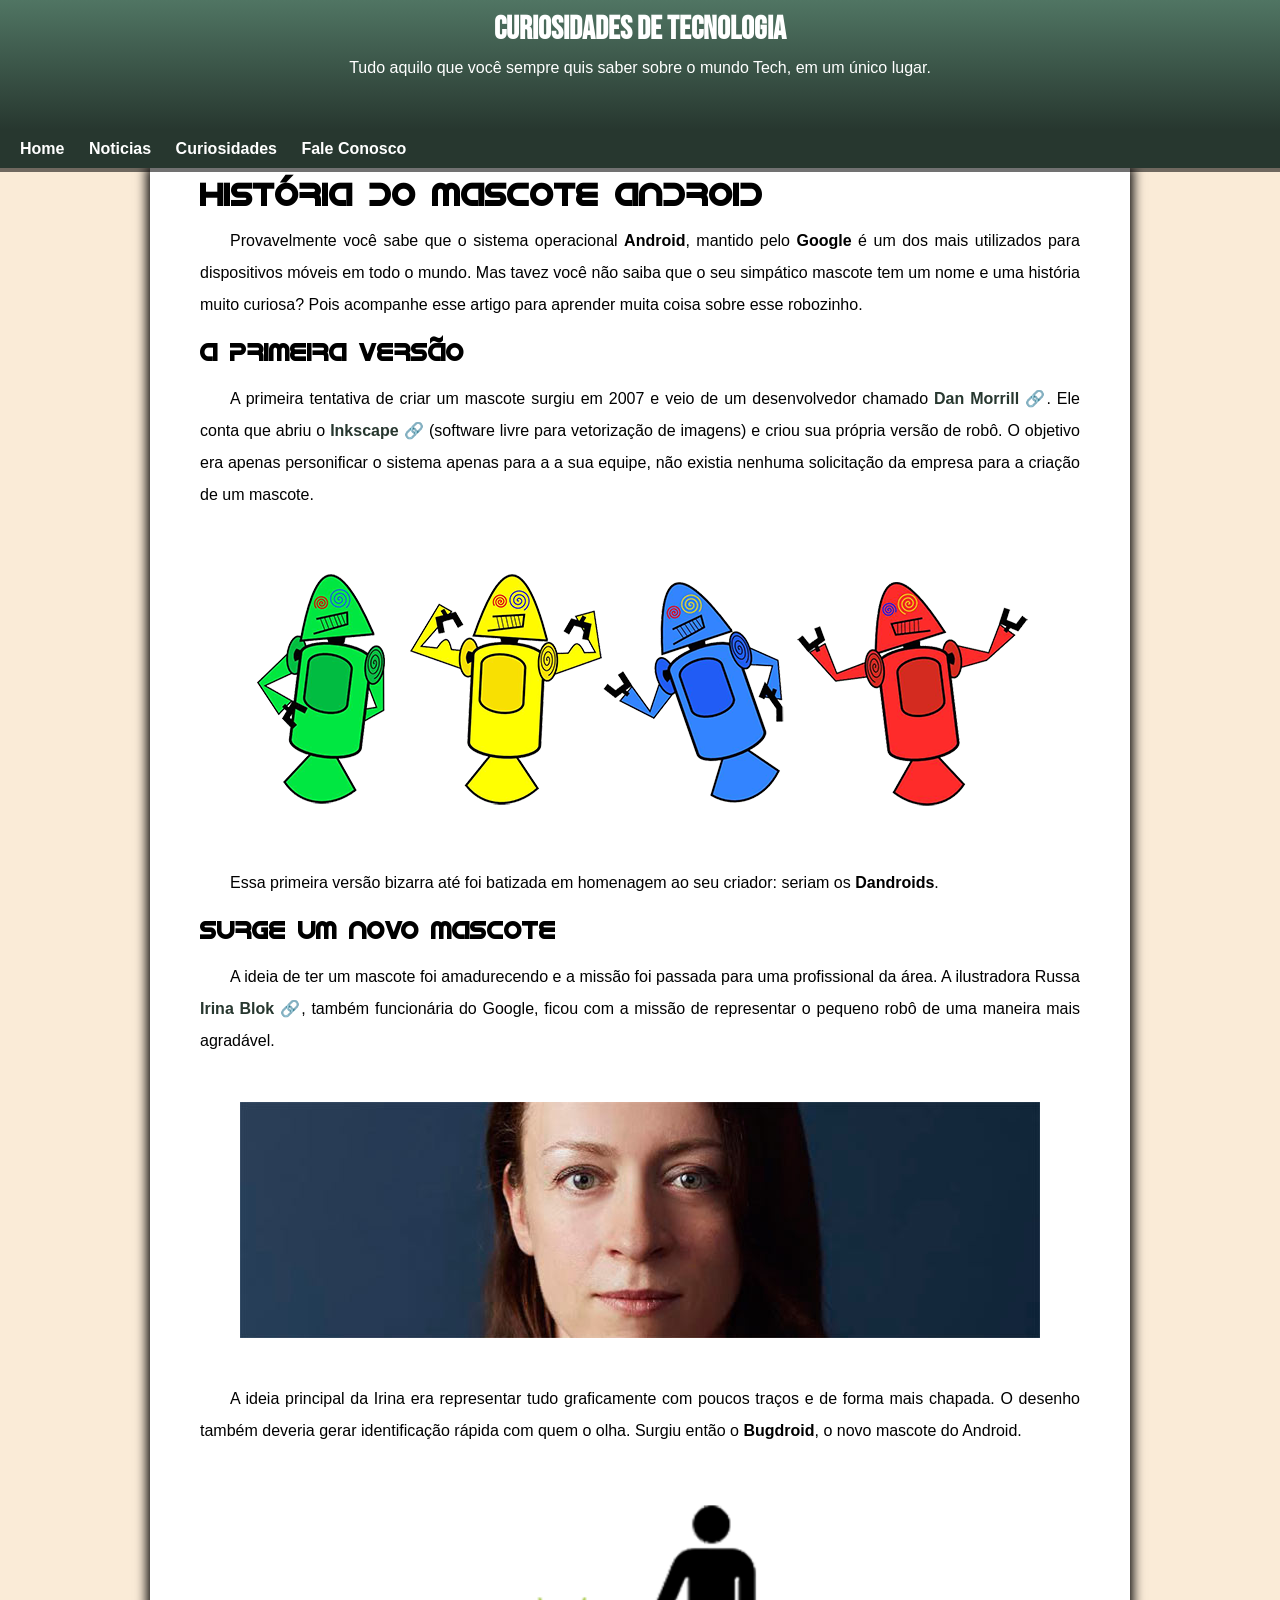
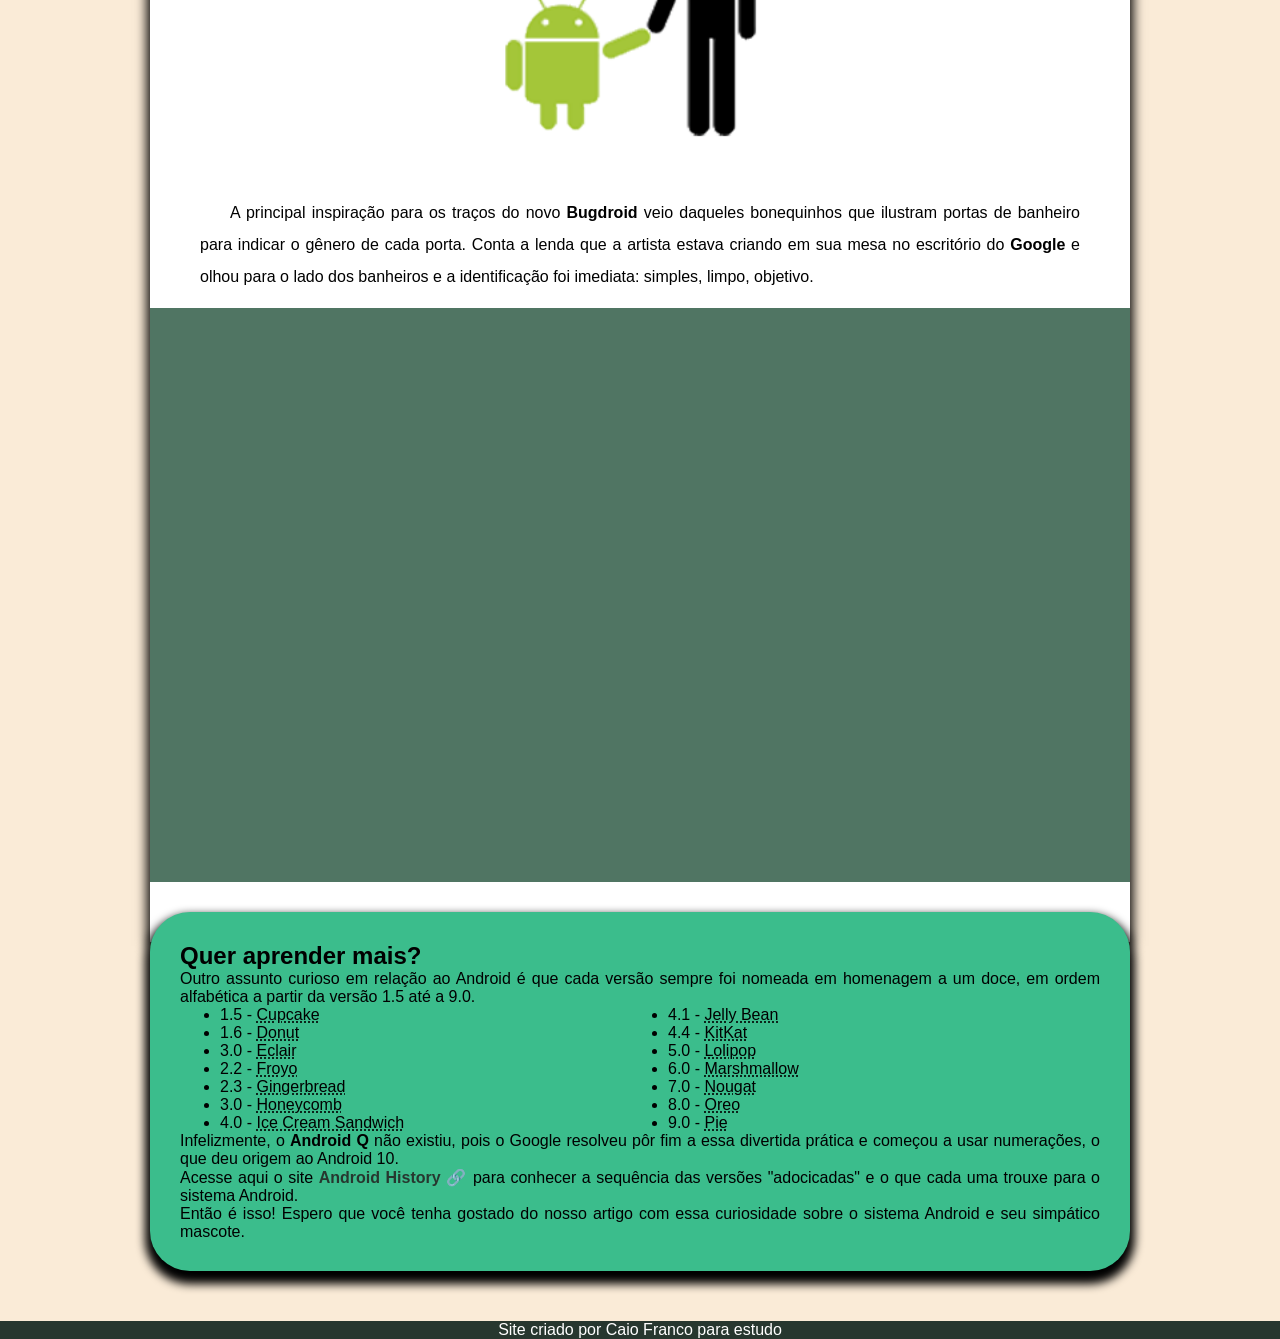
<file: index.html>
<!DOCTYPE html>
<html lang="pt-br">
<head>
    <meta charset="UTF-8">
    <meta name="viewport" content="width=device-width, initial-scale=1.0">
    <title>Como surgiu o mascote do Android</title>
    <link rel="shortcut icon" href="favicon.ico" type="image/x-icon">
    <link rel="stylesheet" href="estilo/style.css">

</head>
<body>
    
    <header>
        <h1>CURIOSIDADES DE TECNOLOGIA</h1>
        
        <p>Tudo aquilo que você sempre quis saber sobre o mundo Tech, em um único lugar.</p>

        
    </header>

    <nav>
        <a href="#">Home</a>
        <a href="#">Noticias</a>
        <a href="#">Curiosidades</a>
        <a href="#">Fale Conosco</a>
    </nav>

    <main>
        <h1>HISTÓRIA DO MASCOTE ANDROID</h1>

        <p>Provavelmente você sabe que o sistema operacional <strong>Android</strong>, mantido pelo <strong>Google</strong> é um dos mais utilizados para dispositivos móveis em todo o mundo. Mas tavez você não saiba que o seu simpático mascote tem um nome e uma história muito curiosa? Pois acompanhe esse artigo para aprender muita coisa sobre esse robozinho.</p>

        <h2>A PRIMEIRA VERSÃO</h2>

        <p>A primeira tentativa de criar um mascote surgiu em 2007 e veio de um desenvolvedor chamado <a href="https://androidcommunity.com/dan-morrill-shows-us-the-android-mascot-that-almost-was-20130103/" target="_blank">Dan Morrill &#x1F517</a>. Ele conta que abriu o <a href="https://inkscape.org/pt-br/" target="_blank">Inkscape &#x1F517</a> (software livre para vetorização de imagens) e criou sua própria versão de robô. O objetivo era apenas personificar o sistema apenas para a a sua equipe, não existia nenhuma solicitação da empresa para a criação de um mascote.</p>

        <img id="dandroid" src="dan-droids.png" alt="png">
        <p>Essa primeira versão bizarra até foi batizada em homenagem ao seu criador: seriam os <strong>Dandroids</strong>.</p>

        <h2>SURGE UM NOVO MASCOTE</h2>

        <p>A ideia de ter um mascote foi amadurecendo e a missão foi passada para uma profissional da área. A ilustradora Russa <a href="https://www.irinablok.com/" target="_blank">Irina Blok &#x1F517</a>, também funcionária do Google, ficou com a missão de representar o pequeno robô de uma maneira mais agradável.</p>

        <img id="irina" src="irina-blok.jpg" alt="jpg">

        <p>A ideia principal da Irina era representar tudo graficamente com poucos traços e de forma mais chapada. O desenho também deveria gerar identificação rápida com quem o olha. Surgiu então o <strong>Bugdroid</strong>, o novo mascote do Android.</p>

        <img id="bugdroid" src="bugdroid.png" alt="png">

        <p>A principal inspiração para os traços do novo <strong>Bugdroid</strong> veio daqueles bonequinhos que ilustram portas de banheiro para indicar o gênero de cada porta. Conta a lenda que a artista estava criando em sua mesa no escritório do <strong>Google</strong> e olhou para o lado dos banheiros e a identificação foi imediata: simples, limpo, objetivo.</p>

        <div class="video">
            <iframe width="560" height="315" src="https://www.youtube.com/embed/l2UDgpLz20M?si=P1Lf-jUc2yl-csrR" title="YouTube video player" frameborder="0" allow="accelerometer; autoplay; clipboard-write; encrypted-media; gyroscope; picture-in-picture; web-share" allowfullscreen></iframe>
        </div>

    </main>

    <aside>
       
        <h1>Quer aprender mais?</h1>

        <p>Outro assunto curioso em relação ao Android é que cada versão sempre foi nomeada em homenagem a um doce, em ordem alfabética a partir da versão 1.5 até a 9.0.</p>

        
        <ul>
            <li>1.5 - <abbr title="Bolo de Copo">Cupcake</abbr></li>
            <li>1.6 - <abbr title="Rosquinha">Donut</abbr></li>
            <li>3.0 - <abbr title="Bomba">Eclair</abbr></li>
            <li>2.2 - <abbr title="Iogurte Congelado">Froyo</abbr></li>
            <li>2.3 - <abbr title="Biscoito de Gengibre">Gingerbread</abbr></li>
            <li>3.0 - <abbr title="Favo de Mel">Honeycomb</abbr></li>
            <li>4.0 - <abbr title="Sanduiche de Sorvete">Ice Cream Sandwich</abbr></li>
            <li>4.1 - <abbr title="Jujuba">Jelly Bean</abbr></li>
            <li>4.4 - <abbr title="KitKat">KitKat</abbr></li>
            <li>5.0 - <abbr title="Pirulito">Lolipop</abbr></li>
            <li>6.0 - <abbr title="Marshmallow">Marshmallow</abbr></li>
            <li>7.0 - <abbr title="Torrone">Nougat</abbr></li>
            <li>8.0 - <abbr title="Oreo">Oreo</abbr></li>
            <li>9.0 - <abbr title="Torta">Pie</abbr></li>
        </ul>

        <p>Infelizmente, o <strong>Android Q</strong> não existiu, pois o Google resolveu pôr fim a essa divertida prática e começou a usar numerações, o que deu origem ao Android 10.
        </p>

        <p>Acesse aqui o site <a href="https://www.android.com/intl/en_uk/" target="_blank">Android History &#x1F517</a> para conhecer a sequência das versões "adocicadas" e o que cada uma trouxe para o sistema Android.</p>
        
    

        <p>Então é isso! Espero que você tenha gostado do nosso artigo com essa curiosidade sobre o sistema Android e seu simpático mascote.</p>
    </aside>

    <footer id="criador">
        <p>Site criado por Caio Franco para estudo</p>
    </footer>
</body>
</html>
</file>
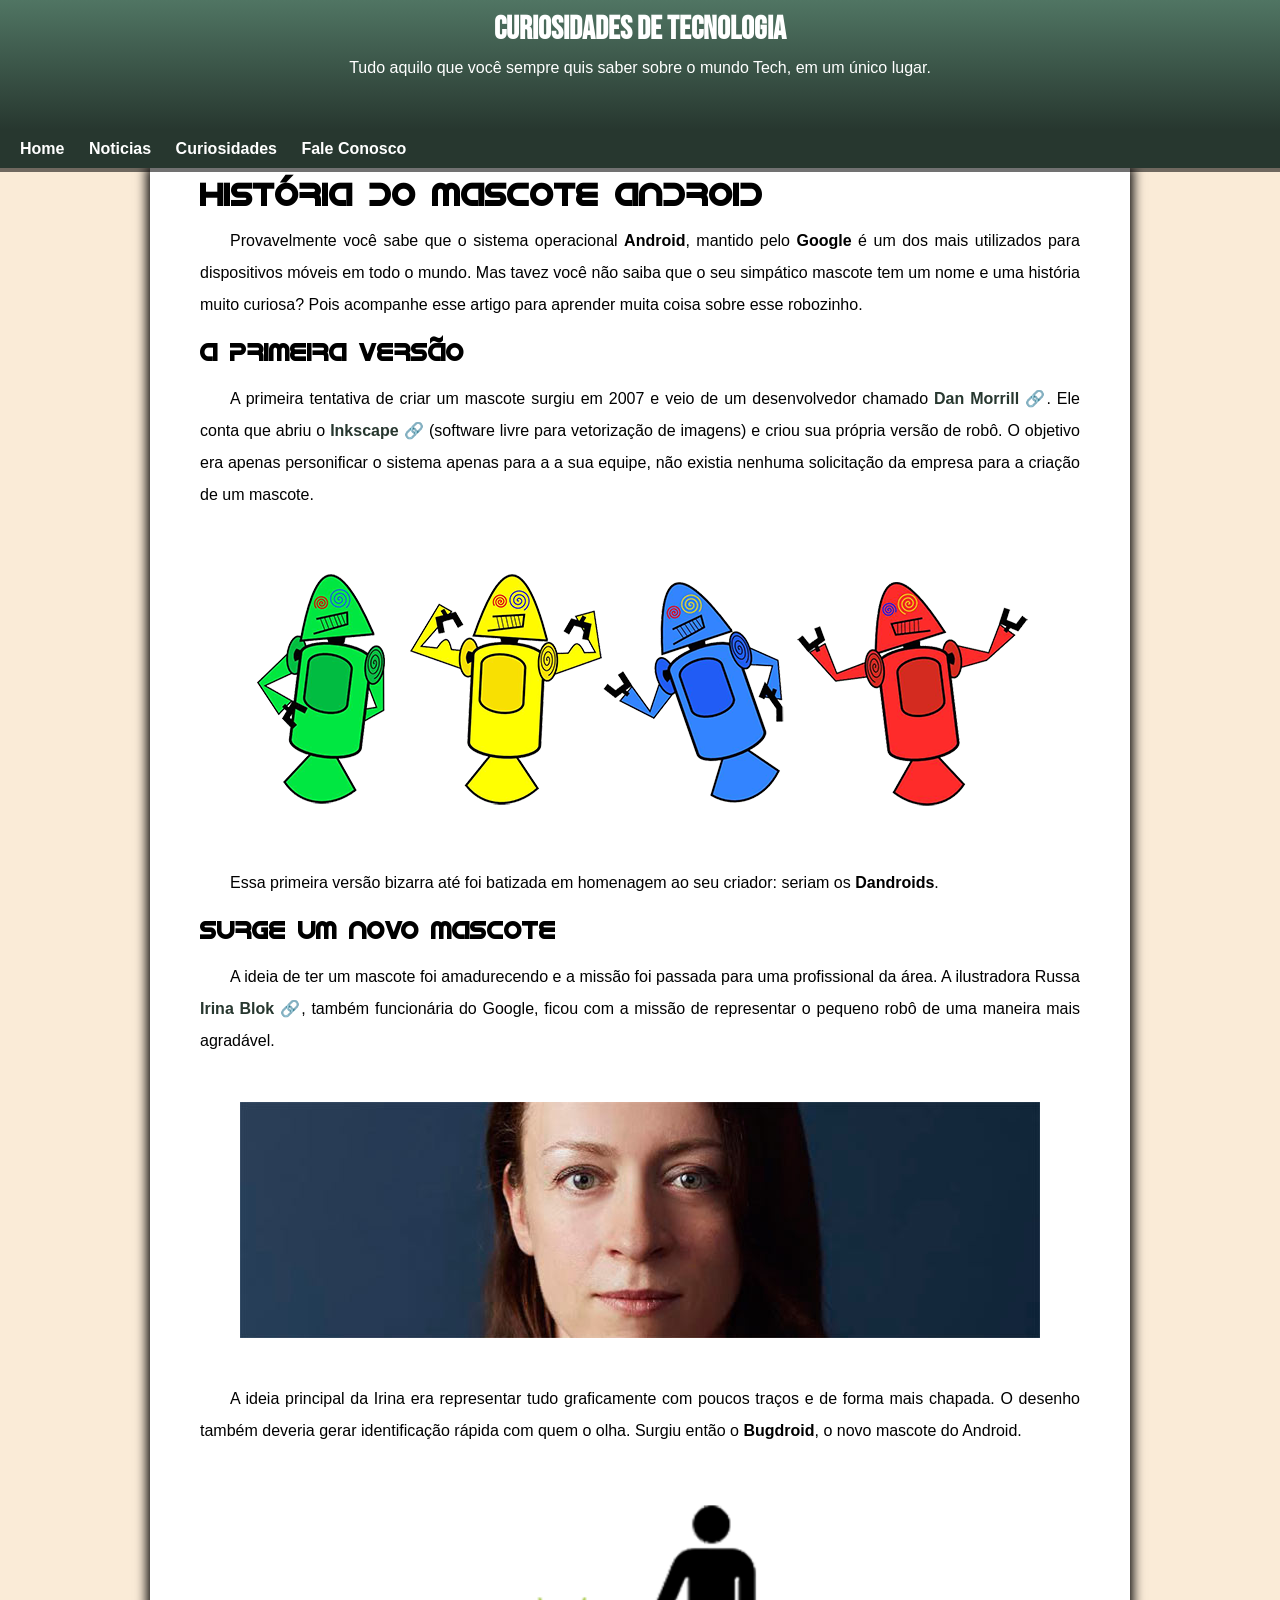
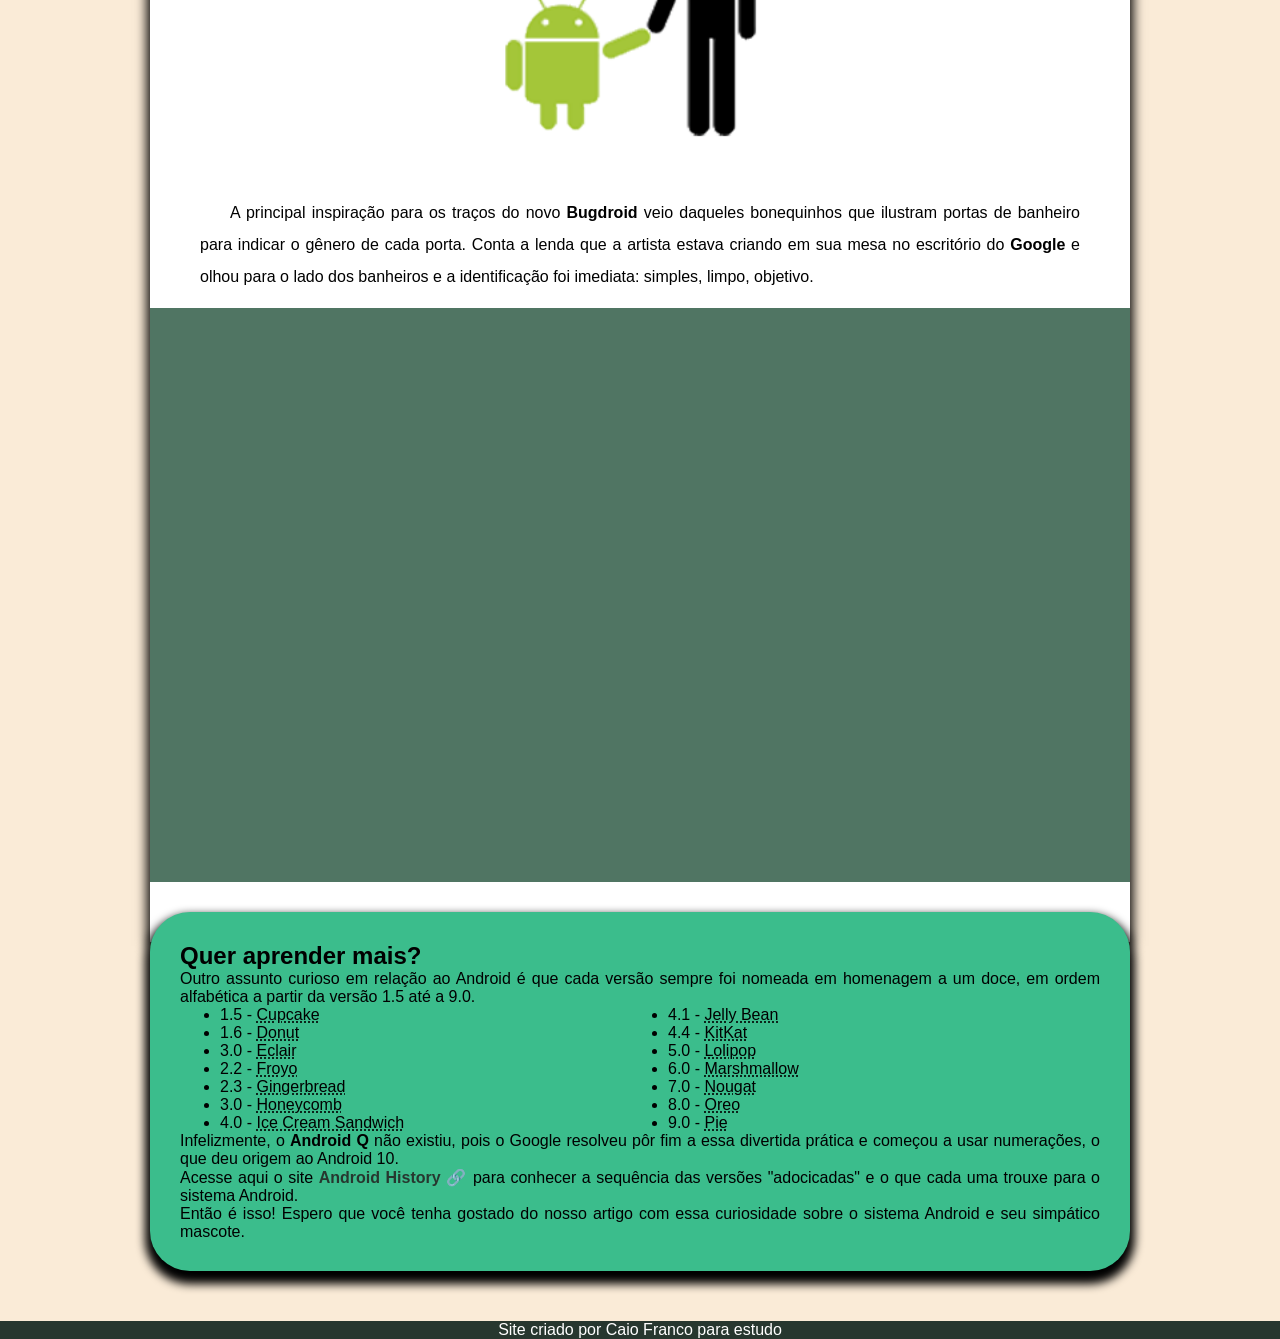
<file: Site.html>
<!DOCTYPE html>
<html lang="pt-br">
<head>
    <meta charset="UTF-8">
    <meta name="viewport" content="width=device-width, initial-scale=1.0">
    <title>Como surgiu o mascote do Android</title>
    <link rel="shortcut icon" href="favicon.ico" type="image/x-icon">
    <link rel="stylesheet" href="estilo/style.css">

</head>
<body>
    <a href=""></a>
    <header>
        <h1>CURIOSIDADES DE TECNOLOGIA</h1>
        
        <p>Tudo aquilo que você sempre quis saber sobre o mundo Tech, em um único lugar.</p>

        
    </header>

    <nav>
        <a href="#">Home</a>
        <a href="#">Noticias</a>
        <a href="#">Curiosidades</a>
        <a href="#">Fale Conosco</a>
    </nav>

    <main>
        <h1>HISTÓRIA DO MASCOTE ANDROID</h1>

        <p>Provavelmente você sabe que o sistema operacional <strong>Android</strong>, mantido pelo <strong>Google</strong> é um dos mais utilizados para dispositivos móveis em todo o mundo. Mas tavez você não saiba que o seu simpático mascote tem um nome e uma história muito curiosa? Pois acompanhe esse artigo para aprender muita coisa sobre esse robozinho.</p>

        <h2>A PRIMEIRA VERSÃO</h2>

        <p>A primeira tentativa de criar um mascote surgiu em 2007 e veio de um desenvolvedor chamado <a href="https://androidcommunity.com/dan-morrill-shows-us-the-android-mascot-that-almost-was-20130103/" target="_blank">Dan Morrill &#x1F517</a>. Ele conta que abriu o <a href="https://inkscape.org/pt-br/" target="_blank">Inkscape &#x1F517</a> (software livre para vetorização de imagens) e criou sua própria versão de robô. O objetivo era apenas personificar o sistema apenas para a a sua equipe, não existia nenhuma solicitação da empresa para a criação de um mascote.</p>

        <img id="dandroid" src="dan-droids.png" alt="png">
        <p>Essa primeira versão bizarra até foi batizada em homenagem ao seu criador: seriam os <strong>Dandroids</strong>.</p>

        <h2>SURGE UM NOVO MASCOTE</h2>

        <p>A ideia de ter um mascote foi amadurecendo e a missão foi passada para uma profissional da área. A ilustradora Russa <a href="https://www.irinablok.com/" target="_blank">Irina Blok &#x1F517</a>, também funcionária do Google, ficou com a missão de representar o pequeno robô de uma maneira mais agradável.</p>

        <img id="irina" src="irina-blok.jpg" alt="jpg">

        <p>A ideia principal da Irina era representar tudo graficamente com poucos traços e de forma mais chapada. O desenho também deveria gerar identificação rápida com quem o olha. Surgiu então o <strong>Bugdroid</strong>, o novo mascote do Android.</p>

        <img id="bugdroid" src="bugdroid.png" alt="png">

        <p>A principal inspiração para os traços do novo <strong>Bugdroid</strong> veio daqueles bonequinhos que ilustram portas de banheiro para indicar o gênero de cada porta. Conta a lenda que a artista estava criando em sua mesa no escritório do <strong>Google</strong> e olhou para o lado dos banheiros e a identificação foi imediata: simples, limpo, objetivo.</p>

        <div class="video">
            <iframe width="560" height="315" src="https://www.youtube.com/embed/l2UDgpLz20M?si=P1Lf-jUc2yl-csrR" title="YouTube video player" frameborder="0" allow="accelerometer; autoplay; clipboard-write; encrypted-media; gyroscope; picture-in-picture; web-share" allowfullscreen></iframe>
        </div>

    </main>

    <aside>
       
        <h1>Quer aprender mais?</h1>

        <p>Outro assunto curioso em relação ao Android é que cada versão sempre foi nomeada em homenagem a um doce, em ordem alfabética a partir da versão 1.5 até a 9.0.</p>

        
        <ul>
            <li>1.5 - <abbr title="Bolo de Copo">Cupcake</abbr></li>
            <li>1.6 - <abbr title="Rosquinha">Donut</abbr></li>
            <li>3.0 - <abbr title="Bomba">Eclair</abbr></li>
            <li>2.2 - <abbr title="Iogurte Congelado">Froyo</abbr></li>
            <li>2.3 - <abbr title="Biscoito de Gengibre">Gingerbread</abbr></li>
            <li>3.0 - <abbr title="Favo de Mel">Honeycomb</abbr></li>
            <li>4.0 - <abbr title="Sanduiche de Sorvete">Ice Cream Sandwich</abbr></li>
            <li>4.1 - <abbr title="Jujuba">Jelly Bean</abbr></li>
            <li>4.4 - <abbr title="KitKat">KitKat</abbr></li>
            <li>5.0 - <abbr title="Pirulito">Lolipop</abbr></li>
            <li>6.0 - <abbr title="Marshmallow">Marshmallow</abbr></li>
            <li>7.0 - <abbr title="Torrone">Nougat</abbr></li>
            <li>8.0 - <abbr title="Oreo">Oreo</abbr></li>
            <li>9.0 - <abbr title="Torta">Pie</abbr></li>
        </ul>

        <p>Infelizmente, o <strong>Android Q</strong> não existiu, pois o Google resolveu pôr fim a essa divertida prática e começou a usar numerações, o que deu origem ao Android 10.
        </p>

        <p>Acesse aqui o site <a href="https://www.android.com/intl/en_uk/" target="_blank">Android History &#x1F517</a> para conhecer a sequência das versões "adocicadas" e o que cada uma trouxe para o sistema Android.</p>
        
    

        <p>Então é isso! Espero que você tenha gostado do nosso artigo com essa curiosidade sobre o sistema Android e seu simpático mascote.</p>
    </aside>

    <footer id="criador">
        <p>Site criado por Caio Franco para estudo</p>
    </footer>
</body>
</html>
</file>
<file: estilo/style.css>
@charset "UTF-8";


@import url('https://fonts.googleapis.com/css2?family=Bebas+Neue&display=swap');
@font-face {
    font-family: 'idroid';
    src: url(../fontes/IDroid.otf);
}

:root{
    --cor00: #3BBD8C;
    --cor01: #51A87D;
    --cor02: #507563;
    --cor03: #3A423E;
    --cor04: #27372F;
    --cor05: #faebd7;

    --fonte-padrao: Arial, Verdana, Helvetica, sans-serif;
    --fonte-destaque: 'Bebas Neue', 'cursive';
    --fonte-android: 'idroid', 'cursive';
}

*{
    margin: 0px;
    padding: 0px;
}

body{
    background-color: #faebd7;
    margin: auto;
    font-family: var(--fonte-padrao);
}

header{
    background: linear-gradient(#507563, #27372F);
    margin: 0px;
    padding: 0px;
    height: 130px;
    width: 100%;
    
}

header>h1{
    color: white;
    margin-top: 0px;
    padding: 10px;
    font-family: var(--fonte-destaque);
    text-align: center;
}

header>p{
    color: white;
    text-align: center;
}

nav{
    top: -1px;
    padding: 10px; 
    margin: 0px;           
    text-align: left;
    background-color: #27372F;
    box-shadow: 0px 2px 0px 2px rgba(0, 0, 0, 0.556);
    position: sticky;    
    z-index: 1;
}

nav > a{  
    text-decoration: none;  
    color: white;
    font-weight: bolder;
    top: 0;
    padding: 10px;                     
               
}

nav > a:hover{    
    background-color: var(--cor01);
    color: var(--cor04);
    border-radius: 10%;
    transition-duration: .5s;
}

main{
    padding: 10px 50px 30px 50px;
    margin: 0px 150px 0px 150px;
    
    background-color: white;
    box-shadow: 0px 1px 11px 3px black;
    font-size: 1em;
    line-height: 2em;
}

@media (max-width: 800px) {
    nav {
        padding: 4px;
    }
    
    main {
        margin: 0px;
    }
    
}

p>a{
    
    color: #27372F;
    text-decoration: none;
    font-weight: bolder;
}

p>a:hover{
    background-color: rgba(0, 0, 0, 0.433);
    color: var(--cor05);
    padding: 2px 6px;
}

main>h1{   
    
    font-family: var(--fonte-android);
}

main>h2{
    
    font-family: 'idroid', Courier, sans-serif;
}

main>p{
    text-indent: 30px;
    margin: 15px 0px;
    text-align: justify;
}

div.video{
    background-color: var(--cor02);    
    margin: 0px -50px 30px -50px;
    padding: 20px;
    padding-bottom: 63%;
    position: relative;
}
div.video > iframe{
    position: absolute;
    top: 5%;
    left: 5%;
    width: 90%;
    height: 90%;
}

#dandroid{
    display: block;
    margin: auto;
}

#irina{
    display: block;
    margin: auto;
}

#bugdroid{
    display: block;
    margin: auto;
    max-width: 400px;
    width: 100%;
}


img{
    padding: 30px;
    max-width: 800px;
    width: 100%;
}

aside{
    background-color: #3BBD8C;    
    margin: -30px 150px 50px 150px;
    padding: 30px;
    border-radius: 40px;
    box-shadow: 0px 8px 10px 5px black;
    text-align: justify;
}

ul{
    padding-left: 40px;
    columns: 2;
}

footer{
    background-color: #27372F;
    color: white;
    text-align: center;
    padding-bottom: 0px ;
    margin-bottom: 0px;
}

footer>p{
    margin-bottom: 0px;
}
 
img{
    max-width: 800px;
    width: 100%;
}
</file>
